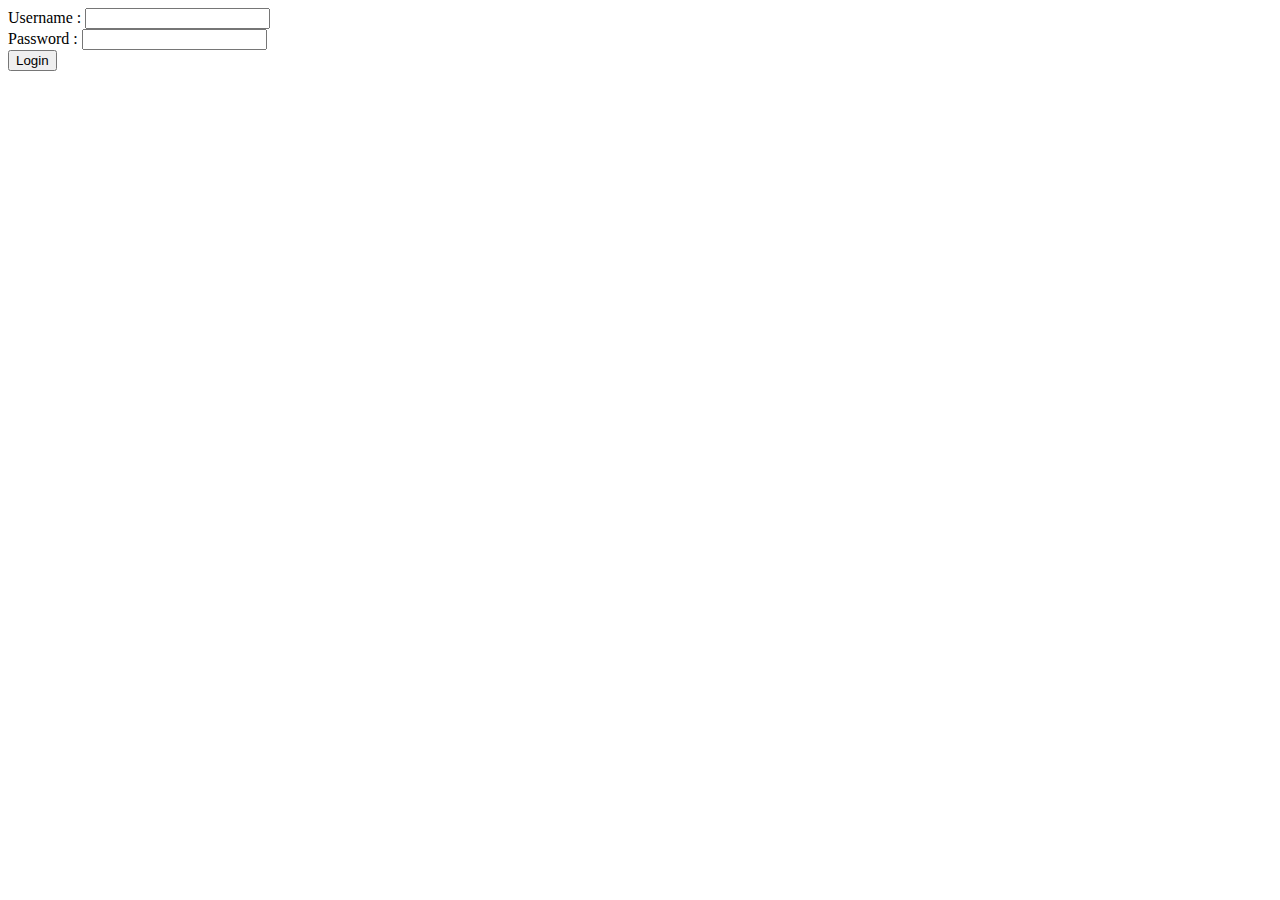
<file: ldap/src/main/webapp/public/presentation/login.html>
<!DOCTYPE html PUBLIC "-//W3C//DTD HTML 4.01 Transitional//EN" "http://www.w3.org/TR/html4/loose.dtd">
<html>
<head>
<meta http-equiv="Content-Type" content="text/html; charset=ISO-8859-1">
<title>Login page</title>
</head>
<body>
<form method="post" action="../../rest/usermgmt/entry">
	Username : <input type="text" name="j_username"/><br/>
	Password : <input type="password" name="j_password"/><br/>
	<input type="submit" value="Login" />
</form>
</body>
</html>
</file>
